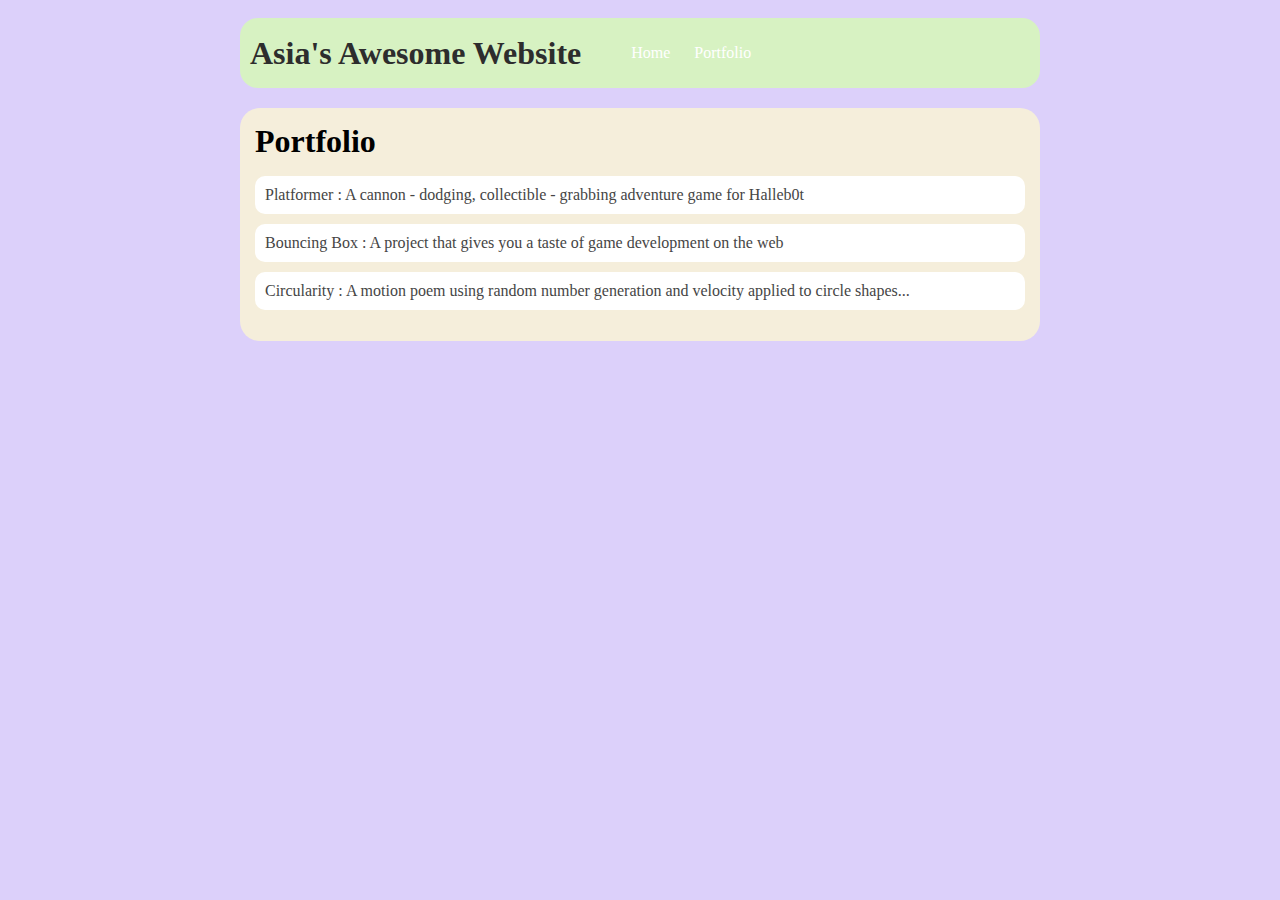
<file: portfolio.html>
<!DOCTYPE html>
<html>
    <head>
        <title>Asia's First Website</title> 
        <link rel="stylesheet" href="style.css">
    </head>
    <body>
        <div id="all-contents">
            <nav>
                <h1>Asia's Awesome Website</h1>
                <ul id="nav-li">
                    <li class="nav-li">
                    <a class="nav-a" href="index.html">Home</a>
                    </li>
                    <li class="nav-li">
                        <a class="nav-a" href="portfolio.html">Portfolio</a>
                    </li>
                </ul>
            </nav>
            <main>
                <div class="content">
                    <h1>Portfolio</h1>
                    <ul id="portfolio">
                        <li><a href="projects/platformer/">Platformer : A cannon - dodging, collectible - grabbing adventure game for Halleb0t</a></li>
                        <li><a href="projects/bouncing-box/">Bouncing Box : A project that gives you a taste of game development on the web </a></li>
                        <li><a href="projects/circularity/">Circularity : A motion poem using random number generation and velocity applied to circle shapes...</a></li>
                    </ul>
                </div>
            </main>
        </div>
    </body>
</html>
</file>
<file: style.css>
body {
    background: rgb(220, 208, 250);
    color: rgb(45, 45, 45);
    padding: 10px;
    font-family: Georgia;
}
#all-contents {
  max-width: 800px;
    margin: auto;
}
/* navigation menu */
nav {
    background: rgb(215, 242, 194);
   margin: 0 auto;
   margin-bottom: 20px;
    display: flex;
    padding: 10px;
    border-radius: 18px;
}
h1 {
    display: flex;
    align-items: center;
    color: white
    flex: 1;
    margin: 0;
}
#nav-ul {
    list-style-image: none;
}
.nav-li {
    display: inline-block;
    padding: 0 10px;
}
a {
    text-decoration: none;
    color: #fff;
}

/* main container area beneath menu */
main {
    background: rgb(245, 238, 219);
    display: flex;
    border-radius: 20px;
}
.sidebar {
    margin-right: 25px;
    padding: 10px;
}
.sidebar-img {
    width: 200px;
}
.content {
    flex: 1;
    padding: 15px;
}

/* portfolio styles */
#interests {
    border: 4px silver ridge;
    padding: 8px;
}
h2, h3 {
    margin: 0px;
}
img{ 
    border-radius: 20px;
}
 /* portfolio styles */
 .content h1 {
    color: black;
}

#portfolio {
    list-style-type: none;
    padding-left: 0;
}

#portfolio li {
    background: #fff;
    padding: 10px;
    border-radius: 10px;
    margin-bottom: 10px;
}

#portfolio li:hover {
    background: #eee;
}

#portfolio a {
    text-decoration: none;
    color: #454545;
}
 /* responsive web design */
 @media screen and (min-width: 120px) and (max-width: 1080px) {
    main {
      height: 100ch;
      zoom: 1.5;
      display: grid;
    }

    h1 {
      font-size: 44px;
    }

    h2 {
      font-size: 42px;
    }

    h3 {
      font-size: 36px;
    }

    #all-contents {
      height: 100ch;
      margin: none;
    }

    a {
      font-size: 42px;
    }

    .sidebar {
      margin-right: 0px;
      justify-content: center;
      align-items: center;
    }

    .sidebar-img {
      width: 100%;
    }

    p,
    li {
      font-size: 24px;
    }

    .content {
      align-content: center;
      justify-content: center;
    }
}
</file>
